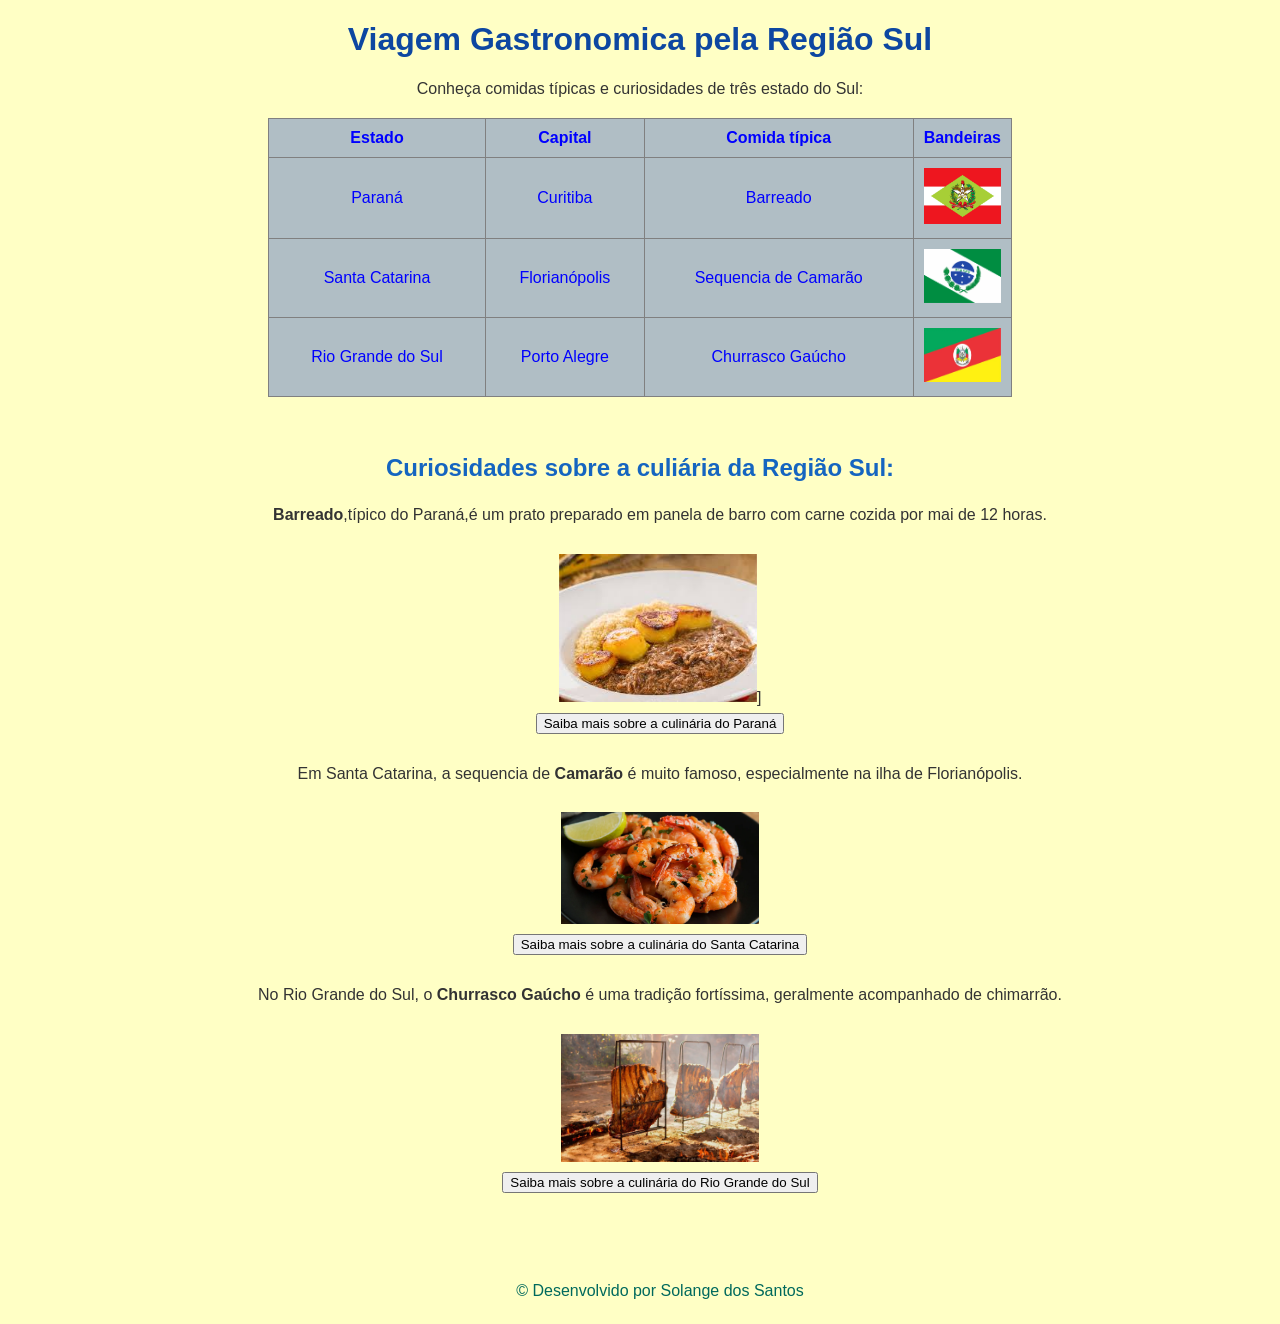
<file: index.html>
<!DOCTYPE html>
<html>

<head>
<center>
    <title> Comidas Típicas da Região Sul</title>
    <link rel="stylesheet" href="principal.css">
</head>
<body>
    <h1>Viagem Gastronomica pela Região Sul</h1>
     <p> Conheça comidas típicas e curiosidades de três estado do Sul:</p>

     <div>
    <table border="1" width="50%">
 

      <tr>

      <th>Estado</th>

      <th>Capital</th>

      <th>Comida típica</th>
      
      <th width="10%">Bandeiras</th>

      </tr>
      
     <tr>


<td>Paraná </td>
<td>Curitiba</td>
<td>Barreado</td>
<td height="10"><img src="./santa.png" alt="Santa Catarina" title="Santa Catarina" width="100%"></td>
     </tr>
            <tr>
<td>Santa Catarina </td>
<td>Florianópolis</td>
<td>Sequencia de Camarão</td>
<td><img src="./parana.png" alt="Paraná" title="Paraná" width="100%"></td>
            </tr>
            
            <tr> 
<td>Rio Grande do Sul </td>
<td>Porto Alegre</td>
<td>Churrasco Gaúcho</td>
<td><img src="./grandedosul.png" alt="Rio Grande do Sul" title="Rio Grande do Sul" width="100%"></td>

 
            </tr>
            </table>
            </div> 


<head>
    <title> Comidas Típicas da Região Sul</title>
</head>
<body>
 <br>

   <h2>Curiosidades sobre a culiária da Região Sul:</h2><ul>
<td> <b>Barreado</b>,típico do Paraná,é um prato preparado em panela de barro com carne cozida por mai de 12 horas.</td>
<br><br>
<img src="./barredo.png" alt="Barredo" title="Barredo" width="20%">]
<br>
<a href="https://pt.wikipedia.org/wiki/Culin%C3%A1ria_do_Paran%C3%A1">
<button> Saiba mais sobre a culinária do Paraná</button></a>
<br><br>

     <td>Em Santa Catarina, a sequencia de <b>Camarão</b> é muito famoso, especialmente na ilha de Florianópolis.</td>
<br><br>
<img src="./camarao.png" alt="Camarão" title="Camarão" width="20%">
<br>
<a href="https://pt.wikipedia.org/wiki/Culin%C3%A1ria_de_Santa_Catarina">
<button> Saiba mais sobre a culinária do Santa Catarina</button></a>
<br><br>

     <td> No Rio Grande do Sul, o <b>Churrasco Gaúcho</B> é uma tradição fortíssima, geralmente acompanhado de chimarrão.</td>
<br><br>
 <img src="./churrasco.png" alt="Churrasco Gaúcho" title="Churrasco Gaucho" width="20%">
<br>
<a href="https://pt.wikipedia.org/wiki/Culin%C3%A1ria_do_Rio_Grande_do_Sul">
<button> Saiba mais sobre a culinária do Rio Grande do Sul</button></a>

           <div>

       <p><a

<br><br><br>


             <p> ©️ Desenvolvido por Solange dos Santos </p>
            </center>
             </body>
         
             </html>
</file>
<file: principal.css>
body {
  background-color: #FFFFC5;
  font-family: Arial, sans-serif;
  color: #333;
  margin: 20px;
}

h1 {
  color: #0d47a1;
  text-align: center;
}

h2 {
  color: #1565c0;
}

table {
  width: 60%;
  margin: 20px auto;
  border-collapse: collapse;
  background-color: #e6e6e6; 
}

th, td {
  padding: 10px;
  text-align: center;
  background-color: #b0bec5;
  color: blue;
}


ul {
  width: 80%;
  margin: auto;
  line-height: 1.6;
}

a {
  color: #00695c;
  text-decoration: none;
}
</file>
